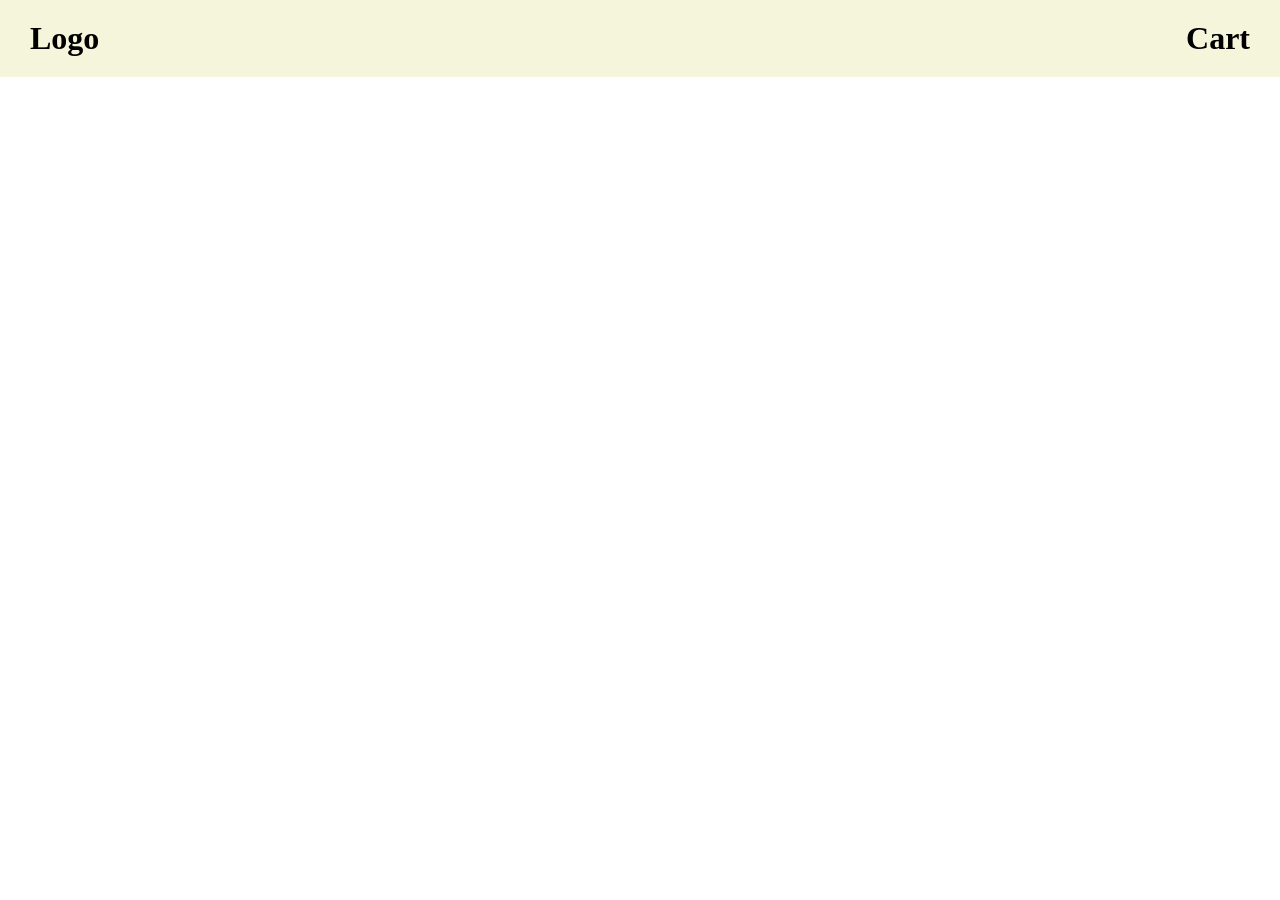
<file: Miniproject-AKGEC-SI-yachika/index.html>
<!DOCTYPE html>
<html lang="en">
<head>
    <meta charset="UTF-8">
    <meta name="viewport" content="width=device-width, initial-scale=1.0">
    <title>Index</title>
    <link rel="stylesheet" href="style.css">
</head>
<body>
    <header>
        <h1>Logo</h1>

        <a href="cart.html">
            <h1>Cart</h1>
        </a>
        
    </header>
    <main> </main>
    
    <script src="script.js"></script>
</body>
</html>
</file>
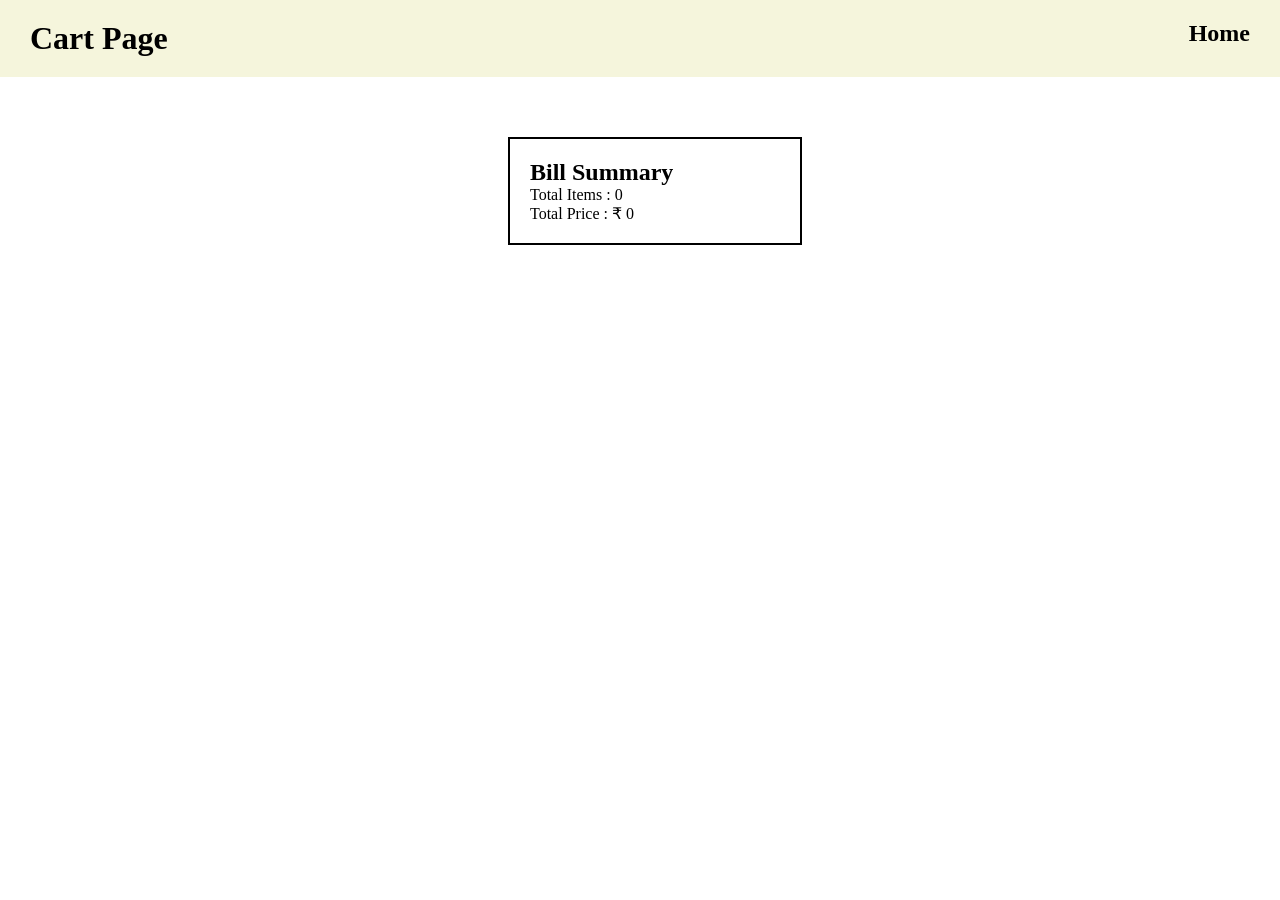
<file: Miniproject-AKGEC-SI-yachika/cart.html>
<!DOCTYPE html>
<html lang="en">
<head>
    <meta charset="UTF-8">
    <meta name="viewport" content="width=device-width, initial-scale=1.0">
    <title>Cart</title>
    <link rel="stylesheet" href="style.css">
</head>
<body>

<header>

<h1>Cart Page</h1>

<a href="index.html">
    <h2>Home</h2>
</a>

</header>

<main>

<div id="cartItems"></div>

<div id="billSummary">

<h2>Bill Summary</h2>

<p id="items"></p>

<p id="total"></p>

</div>

</main>

<script src="cart.js"></script>

</body>
</html>
</file>
<file: Miniproject-AKGEC-SI-yachika/style.css>
*{
    margin: 0px;
    padding: 0px;
}

header{
    display: flex;
    justify-content: space-between;
    background-color: beige;
    padding: 20px 30px;
}

main{
    display: flex;
    flex-wrap: wrap;
    justify-content: center;
    gap: 30px;
    padding: 40px 20%;
}
.outerDiv{
    width: 350;
    border: 2px solid black;
    display: flex;
    flex-direction: column;
    gap: 30px;
    align-items: center;
    padding: 15px 10px;
    border-radius: 30px;
}

.price_cart{
     display: flex;
     align-items: center;
    gap: 30px;
}

a{
    text-decoration: none;
    color: black;
} 

#cartItems{
    display:flex;
    flex-wrap:wrap;
    gap:20px;
}

#billSummary{
    width:250px;
    border:2px solid black;
    padding:20px;
    margin:20px;
}

button{
    background:black;
    color:white;
    padding:10px 20px;
    border:none;
    cursor:pointer;
}
</file>
